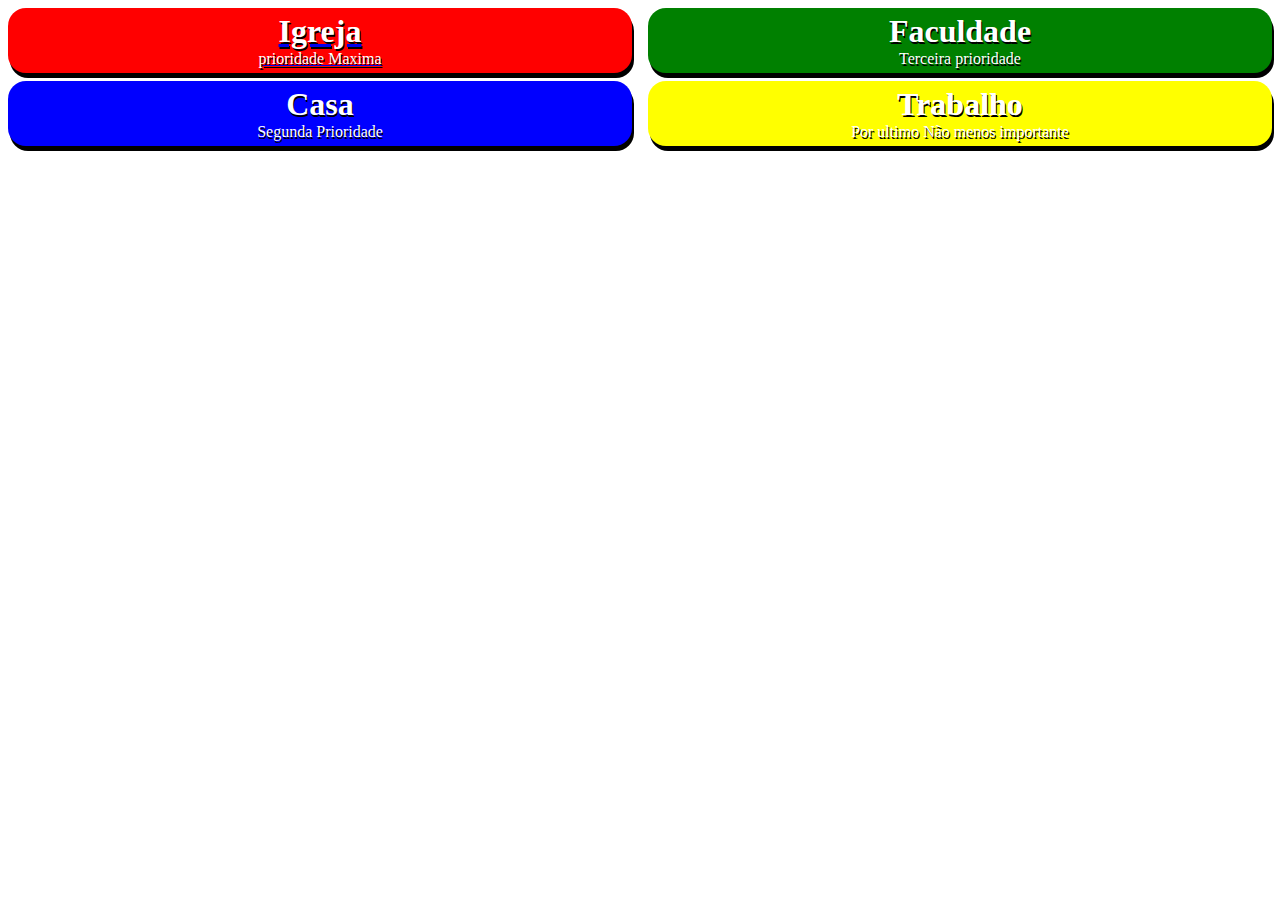
<file: Index.html>
<!doctype html>
<html lang="pt-br">
<head>
    <meta charset="UTF-8">
    <meta name="viewport"
          content="width=device-width, user-scalable=no, initial-scale=1.0, maximum-scale=1.0, minimum-scale=1.0">
    <meta http-equiv="X-UA-Compatible" content="ie=edge">
    <title>Home</title>
    <link rel="stylesheet" href="../static/css/home.css">
</head>
<body>
<div class="box">
    
    <div class="box5">
        
        <a type="button" href="Igreja/igreja.html"><div class="box1">
            <h1>Igreja</h1>
        <p>prioridade Maxima</p></div></a>
        
        <a><div class="box2"><h1>Casa</h1>
        <p>Segunda Prioridade</p></div></a>
        
    </div>
    
    <div class="box5">
        
        <a><div class="box3"><h1>Faculdade</h1>
        <p>Terceira prioridade</p> </div></a>
        
       <a> <div class="box4"><h1>Trabalho</h1>
        <p>Por ultimo
            Não menos importante</p></div></a>
        
    </div>
</div>


</body>
</html>
</file>
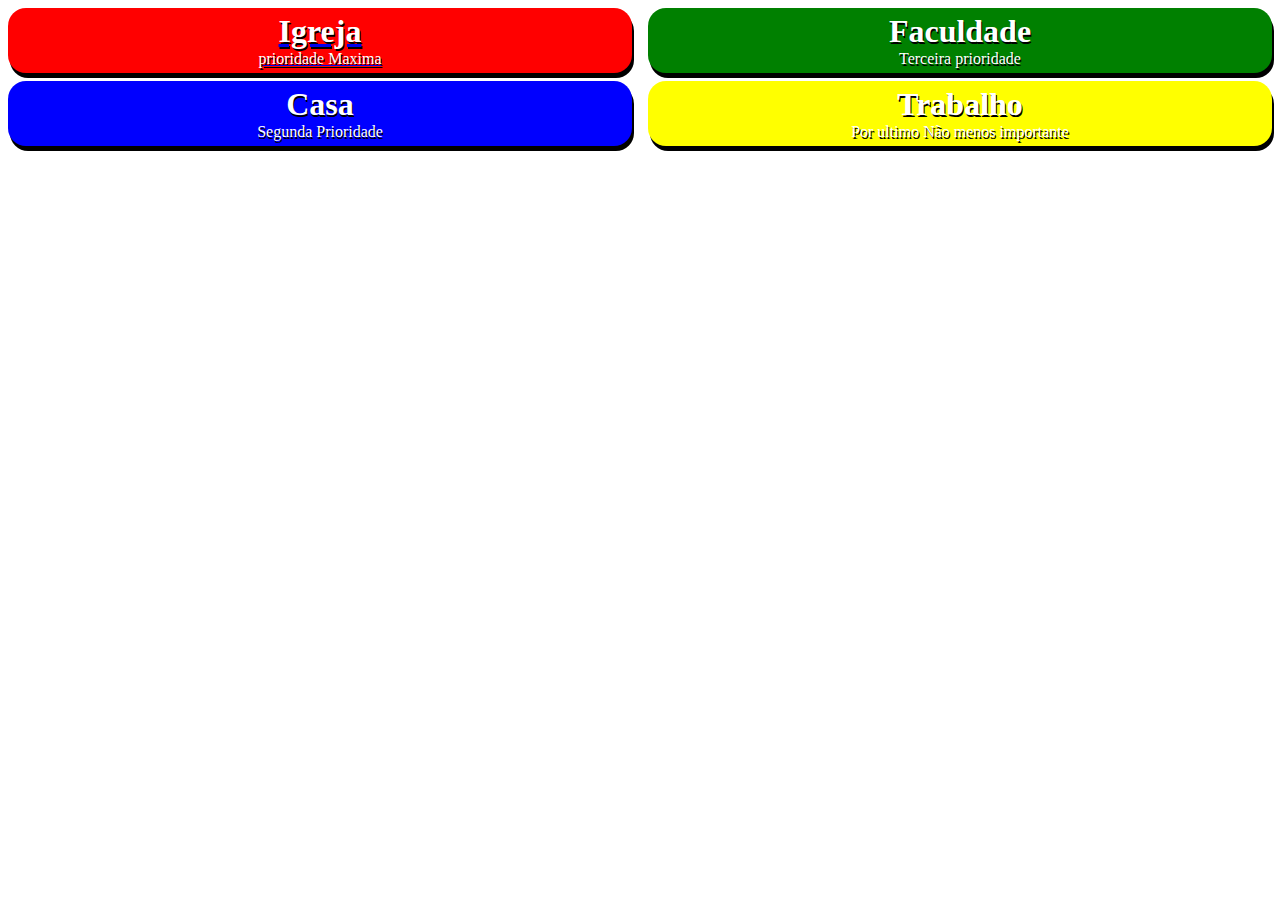
<file: templates/Index.html>
<!doctype html>
<html lang="pt-br">
<head>
    <meta charset="UTF-8">
    <meta name="viewport"
          content="width=device-width, user-scalable=no, initial-scale=1.0, maximum-scale=1.0, minimum-scale=1.0">
    <meta http-equiv="X-UA-Compatible" content="ie=edge">
    <title>Home</title>
    <link rel="stylesheet" href="../static/css/home.css">
</head>
<body>
<div class="box">
    
    <div class="box5">
        
        <a type="button" href="Igreja/igreja.html"><div class="box1">
            <h1>Igreja</h1>
        <p>prioridade Maxima</p></div></a>
        
        <a><div class="box2"><h1>Casa</h1>
        <p>Segunda Prioridade</p></div></a>
        
    </div>
    
    <div class="box5">
        
        <a><div class="box3"><h1>Faculdade</h1>
        <p>Terceira prioridade</p> </div></a>
        
       <a> <div class="box4"><h1>Trabalho</h1>
        <p>Por ultimo
            Não menos importante</p></div></a>
        
    </div>
</div>


</body>
</html>
</file>
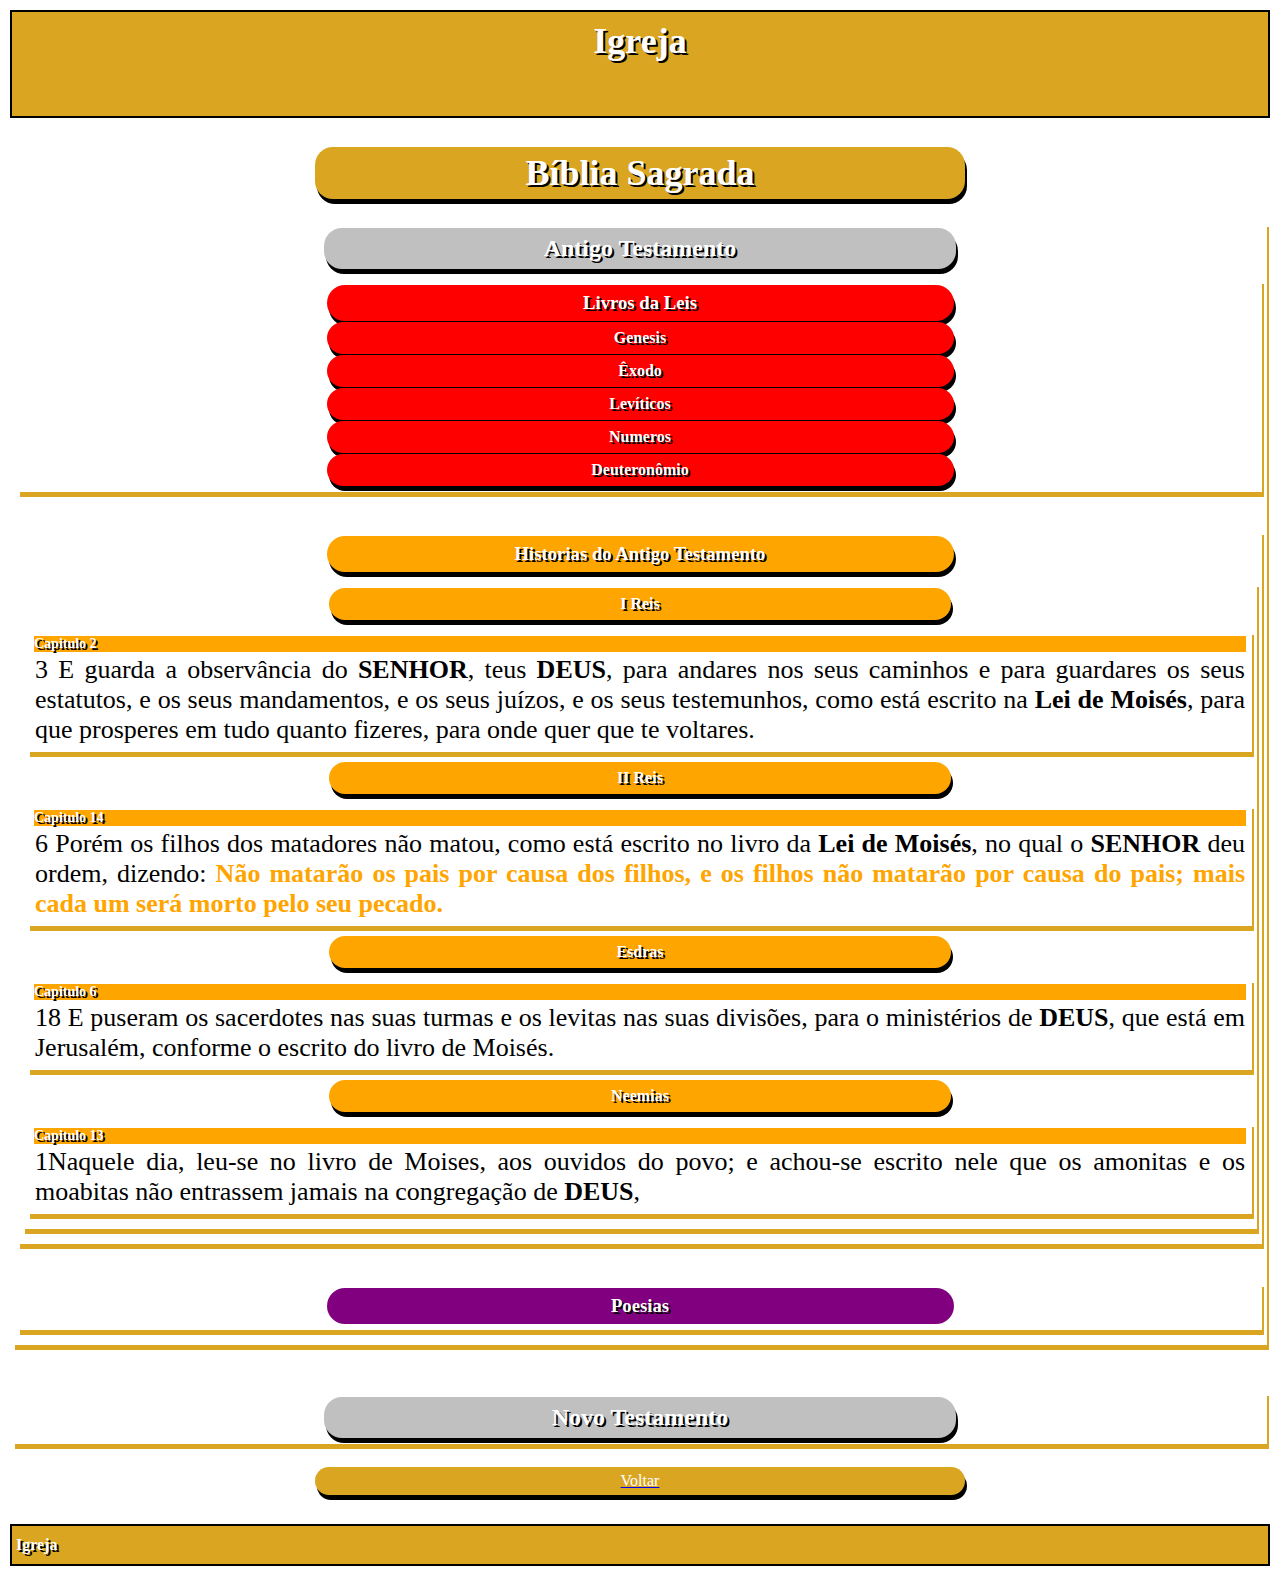
<file: templates/Igreja/igreja.html>
<!DOCTYPE html>
<html lang= "pt-br">
    <head>
        <meta charset="UTF-8">
        <title>Igreja</title>
        <link rel="stylesheet" href="css/igreja.css">
    </head>
    <body>
        <header>
            <h1>Igreja</h1>
            <marquee>
                <h1>Jesus está voltando!</h1>
            </marquee>        
        </header>
        <br>
        <div class="box1" ><h1>Bíblia Sagrada</h1></div>
        <div>
        <section>
            
                <div class="box2"><h2>Antigo Testamento</h2></div>
            <section>
                <div class="box3"><h3>Livros da Leis</h3></div>
            
            <div class="box3"><h4>Genesis</h4></div>
            <div class="box3"><h4>Êxodo</h4></div>
            <div class="box3"><h4>Levíticos</h4></div>
            <div class="box3"><h4>Numeros</h4></div>
            <div class="box3"><h4>Deuteronômio</h4></div>
            
            
            </section><br>
            <section>
            <div class="box4"><h3>Historias do Antigo Testamento</h3></div>
               <section>
                <div class="box4">
                    <h4>I Reis</h4></div>
                    <section>
                    <h5 class="h5">Capitulo 2</h5>
                        
                        <p>3 E guarda a observância do <b>SENHOR</b>, teus <b>DEUS</b>, para andares nos seus caminhos e para guardares os seus estatutos, e os seus mandamentos, e os seus juízos, e os seus testemunhos, como está escrito na <b>Lei de Moisés</b>, para que prosperes em tudo quanto fizeres, para onde quer que te voltares.  </p>
                    
                     </section>
                   <div class="box4"><h4>II Reis</h4></div>
                   <section>
                       <h5 class="h5">Capitulo 14</h5>
                       <p>6 Porém os filhos dos matadores não matou, como está escrito no livro da <b>Lei de Moisés</b>, no qual o <b>SENHOR</b> deu ordem, dizendo:<b style="color:orange;"> Não matarão os pais por causa dos filhos, e os filhos não matarão por causa do pais; mais cada um será morto pelo seu pecado.  </b></p>
                   </section>
                   
                   <div class="box4"><h4>Esdras</h4></div>
                   
                   <section>
                       <h5 class="h5">Capitulo 6</h5>
                      <p>18 E puseram os sacerdotes nas suas turmas e os levitas nas suas divisões, para o ministérios de <b>DEUS</b>, que está em Jerusalém, conforme o escrito do livro de Moisés. </p>
                   </section>
                   
                   <div class="box4"><h4>Neemias</h4></div>
                   
                   <section>
                       <h5 class="h5">Capitulo 13</h5>
                      <p>1Naquele dia, leu-se no livro de Moises, aos ouvidos do povo; e achou-se escrito nele que os amonitas e os moabitas não  entrassem jamais na congregação de <b>DEUS</b>,  </p>
                   </section>


                   </section>
            </section><br>
            <section>
                <div class="box5">
                    <h3>Poesias</h3>
                </div>
            </section>
            
            
            
            
        
        </section>
            </div>
        
        <hr>
        <div>
        <section>
            
                <div class="box2"><h2>Novo Testamento</h2></div>
            
            
            
        
        </section>
            </div>
        <a href="../Index.html"><div Class="box1">Voltar</div></a>
        <br>
        <footer>
            <h4>Igreja</h4>
        
        </footer>
    
    </body>
</html>
</file>
<file: static/css/home.css>
*{
    margin: 0;
    padding: 0;
    border: 0;
}
/**
Divis
*/
div{
    padding:5px;
    border: 1px;
    margin:8px;
    color: white;
    text-shadow: 1px 2px black;
    text-align: center;
    border-radius: 18px;
}
.box{
    margin: 0;
    padding: 0;
    display: flex;
    border: 0;
    
}
.box1{
    background: red;
    box-shadow: 2px 5px black;
}
.box2{
    background: blue;
    box-shadow: 2px 5px black;
}
.box3{
    background: green;
    box-shadow: 2px 5px black;
}
.box4{
    background: yellow;
    box-shadow: 2px 5px black;
}
.box5{
    margin: 0;
    padding: 0;
    border: 0;
    width: 50%;
    height: 100%;
}
</file>
<file: templates/Igreja/css/igreja.css>
*{
    margin: 0;
    padding: 0;
    border: 0;
}
Body{
    
}
h1{
    font-size: 36px;
    background: goldenrod;
    text-align: center;
    text-shadow: 2px 2px black;
}
h2, h3, h4{
    text-shadow: 2px 2px black;
    
    margin: 2px auto;
    
}
.h5 {
    background: orange;
    text-shadow: 2px 2px black;
    margin: 1px;
    font-size: 14px;
    
}
header{
    background:goldenrod;
    color: white;
    border: 2px solid black;
    padding: 8px 4px;
    margin: 10px 10px;
        
}
Section{
    background: white;
    margin: 10px auto;
    padding:5px;
    box-shadow: 2px 5px goldenrod;
    text-align: justify;
    
}
section p{
    color: black;
    font-size: 26px;
    padding: 2px;
}
footer{
     background:goldenrod;
    color: white;
    border: 2px solid black;
    padding: 8px 4px;
    margin: 10px 10px;
}
div{
    padding:5px;
    border: 1px;
    margin:8px;
    color: white;
    text-align: center;
    border-radius: 18px;
}
.box1{
    background: goldenrod;
    box-shadow: 2px 5px black;
    margin: 1px auto;
    width: 50%;
}
.box2{
    background: Silver;
    box-shadow: 2px 5px black;
    margin: 1px auto;
    width: 50%;
}
.box3{
    background: red;
    box-shadow: 2px 5px black;
    margin: 1px auto;
    width: 50%;
}
.box4{
    background: orange;
    box-shadow: 2px 5px black;
    margin: 1px auto;
    width: 50%;
    
    
}
.box5{
    background: purple;git status
    box-shadow: 2px 5px black;
    margin: 1px auto;
    width: 50%;
}
</file>
